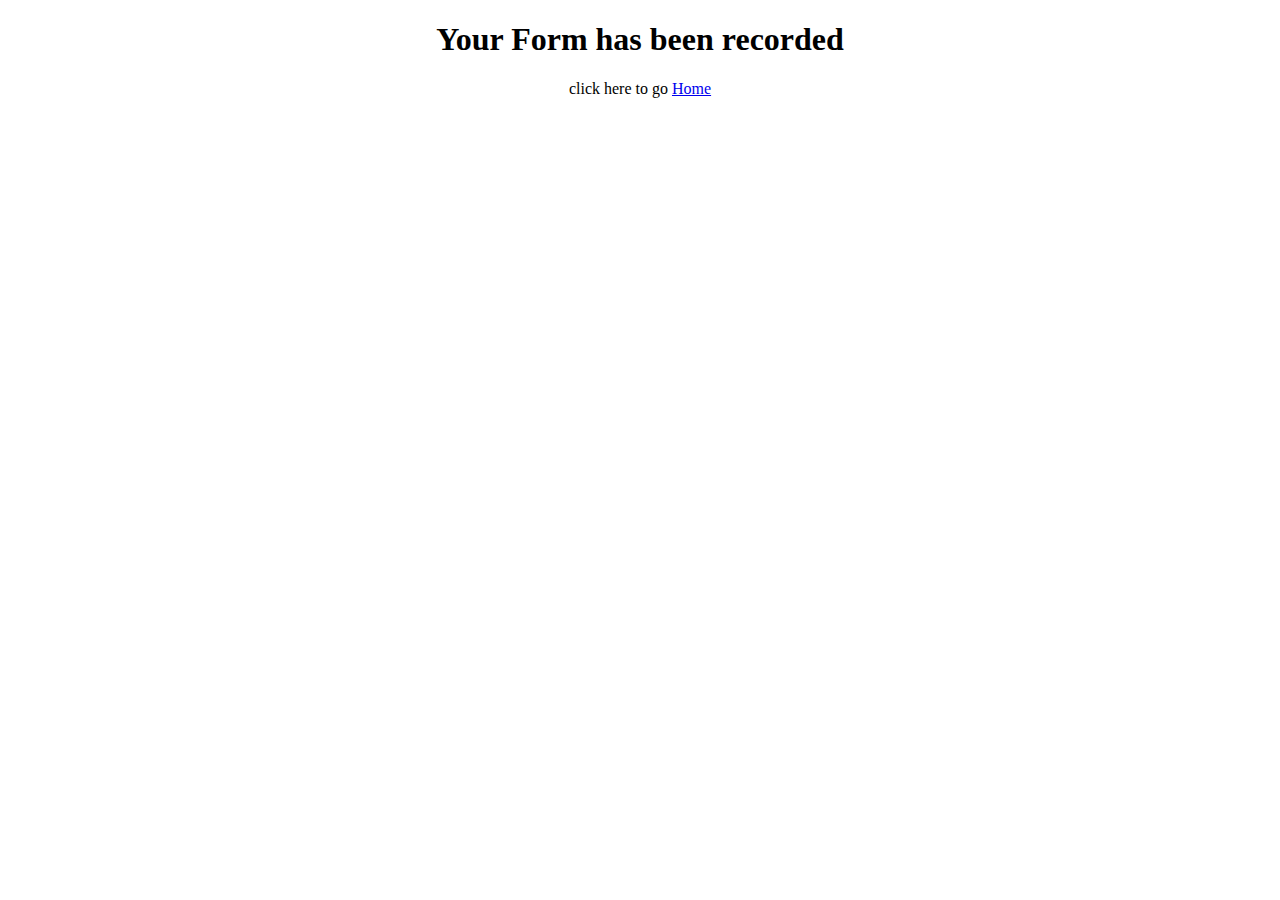
<file: response.html>
<!DOCTYPE html>
<html lang="en">

<head>
    <meta charset="UTF-8">
    <meta http-equiv="X-UA-Compatible" content="IE=edge">
    <meta name="viewport" content="width=device-width, initial-scale=1.0">
    <title>Document</title>
</head>

<body>
    <center>
        <h1>
            Your Form has been recorded
        </h1>
        <p>click here to go <a href="index.html">Home</a></p>
    </center>
</body>

</html>
</file>
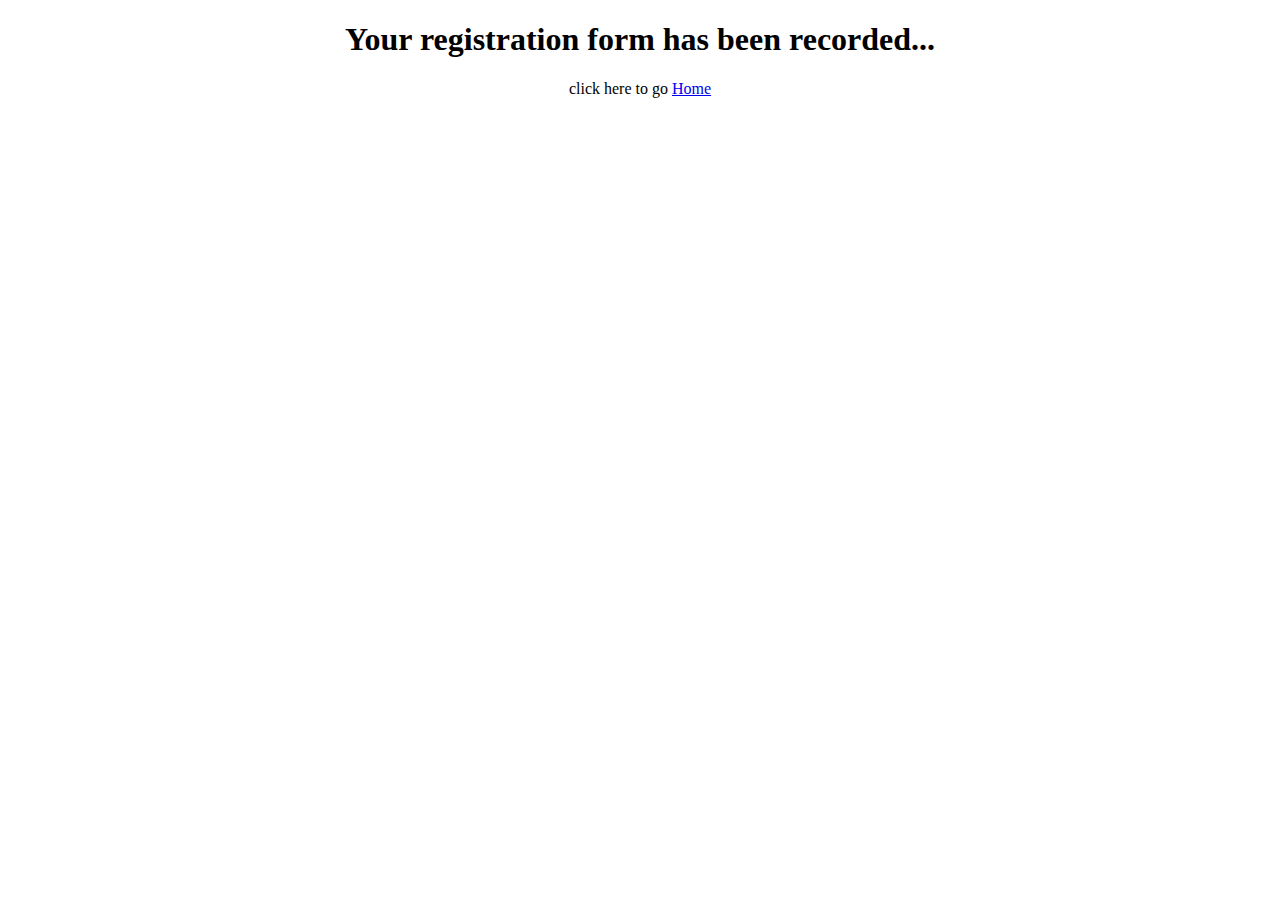
<file: response2.html>
<!DOCTYPE html>
<html lang="en">

<head>
    <meta charset="UTF-8">
    <meta http-equiv="X-UA-Compatible" content="IE=edge">
    <meta name="viewport" content="width=device-width, initial-scale=1.0">
    <title>Document</title>
</head>

<body>
    <center>
        <h1>
            Your registration form has been recorded...
        </h1>
        <p>click here to go <a href="index.html">Home</a></p>
    </center>
</body>

</html>
</file>
